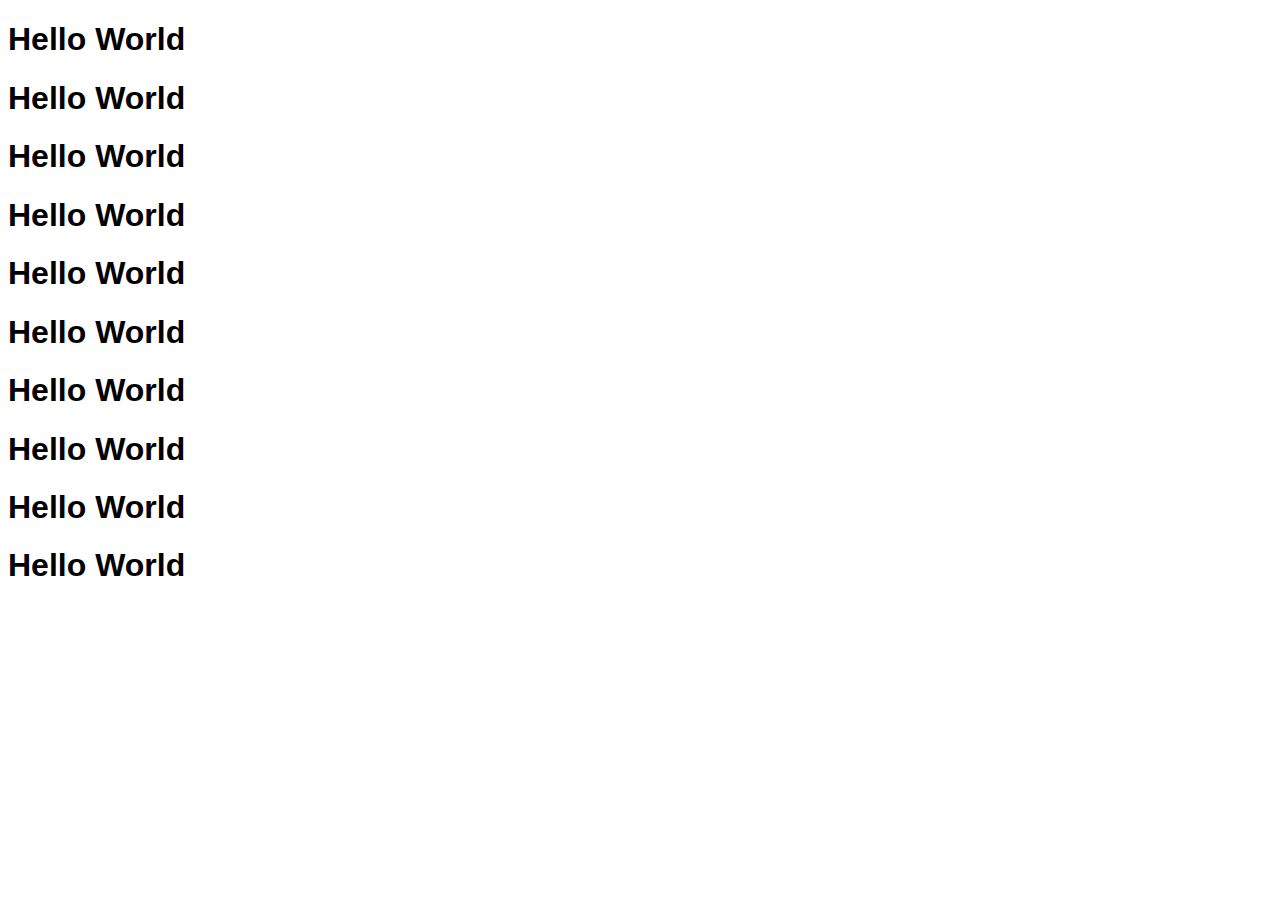
<file: Asynchronous_JavaScript/callback-demo.html>
<!DOCTYPE html>
<html lang="en">
<head>
    <meta charset="UTF-8">
    <meta http-equiv="X-UA-Compatible" content="IE=edge">
    <meta name="viewport" content="width=device-width, initial-scale=1.0">
    <script src="./Lec133.js" defer></script>
    <style>
        body{font-family:arial,sans-serif}
    </style>
    <title>Document</title>
</head>
<body>
  <h1 class="heading1">Hello World</h1>
  <h1 class="heading2">Hello World</h1>
  <h1 class="heading3">Hello World</h1>
  <h1 class="heading4">Hello World</h1>
  <h1 class="heading5">Hello World</h1>
  <h1 class="heading6">Hello World</h1>
  <h1 class="heading7">Hello World</h1>
  <h1 class="heading8">Hello World</h1>
  <h1 class="heading9">Hello World</h1>
  <h1 class="heading10">Hello World</h1>
</body>
</html>
</file>
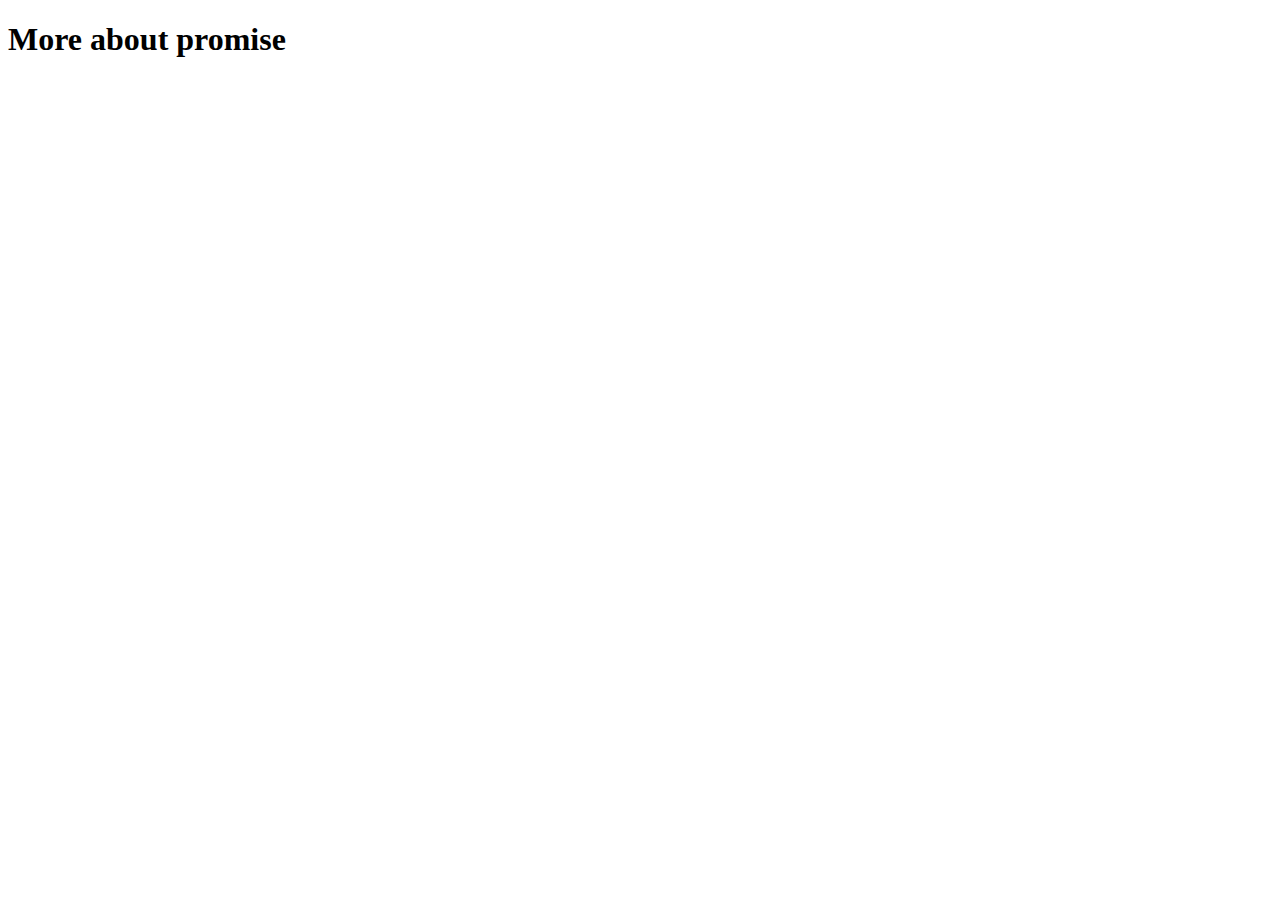
<file: Asynchronous_JavaScript/moreAboutPromise.html>
<!DOCTYPE html>
<html lang="en">
<head>
    <meta charset="UTF-8">
    <meta http-equiv="X-UA-Compatible" content="IE=edge">
    <meta name="viewport" content="width=device-width, initial-scale=1.0">
    <script src="./moreAboutPromise.js" defer></script>
    <title>Document</title>
</head>
<body>
    <h1>More about promise</h1>
</body>
</html>
</file>
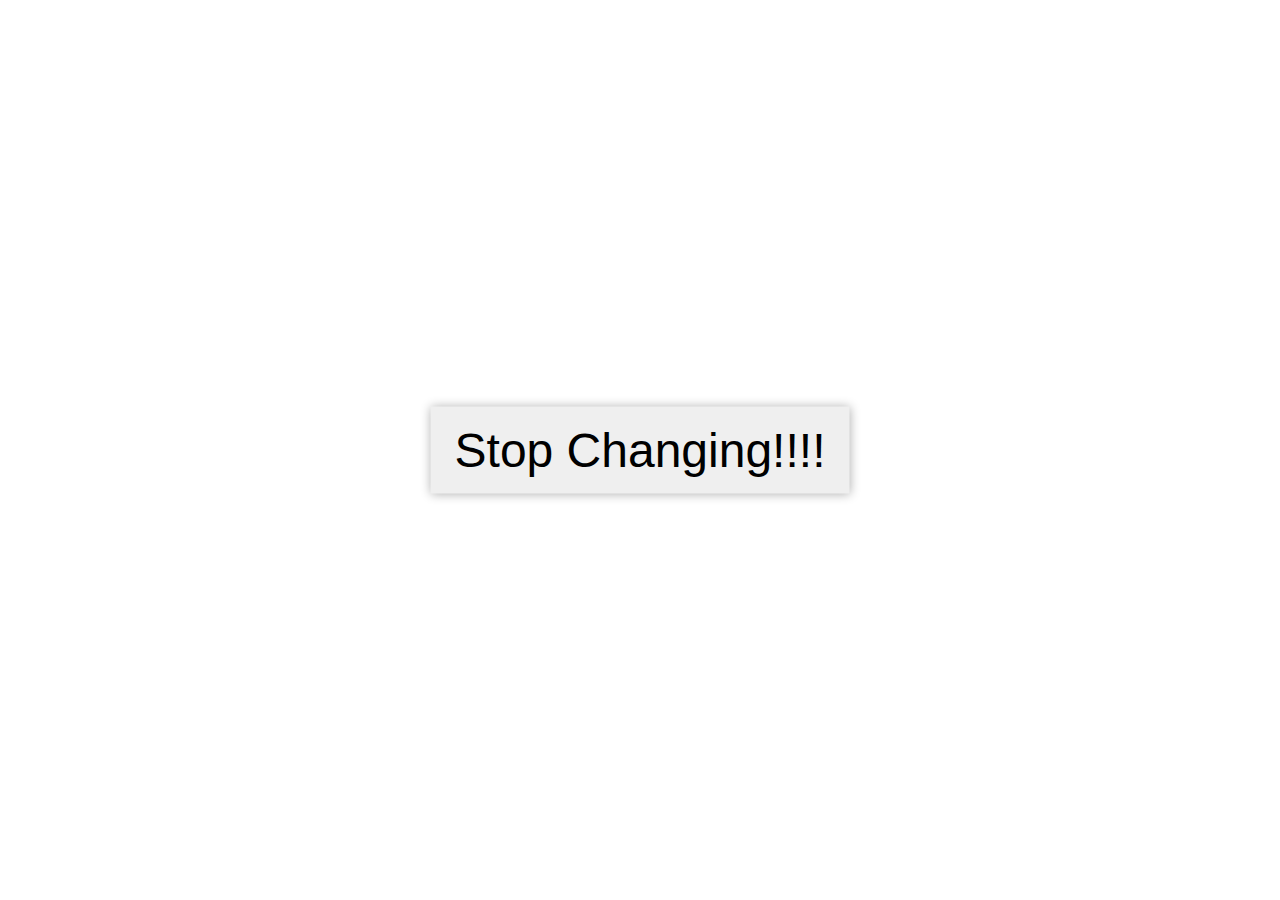
<file: Asynchronous_JavaScript/setInterval.html>
<!DOCTYPE html>
<html lang="en">
  <head>
    <meta charset="UTF-8" />
    <meta http-equiv="X-UA-Compatible" content="IE=edge" />
    <meta name="viewport" content="width=device-width, initial-scale=1.0" />
    <link rel="stylesheet" href="./setInterval.css" />
    <script src="./Lec131.js" defer></script>
    <title>Set Interval Example</title>
  </head>
  <body>
    <button>Stop Changing!!!!</button>
  </body>
</html>
</file>
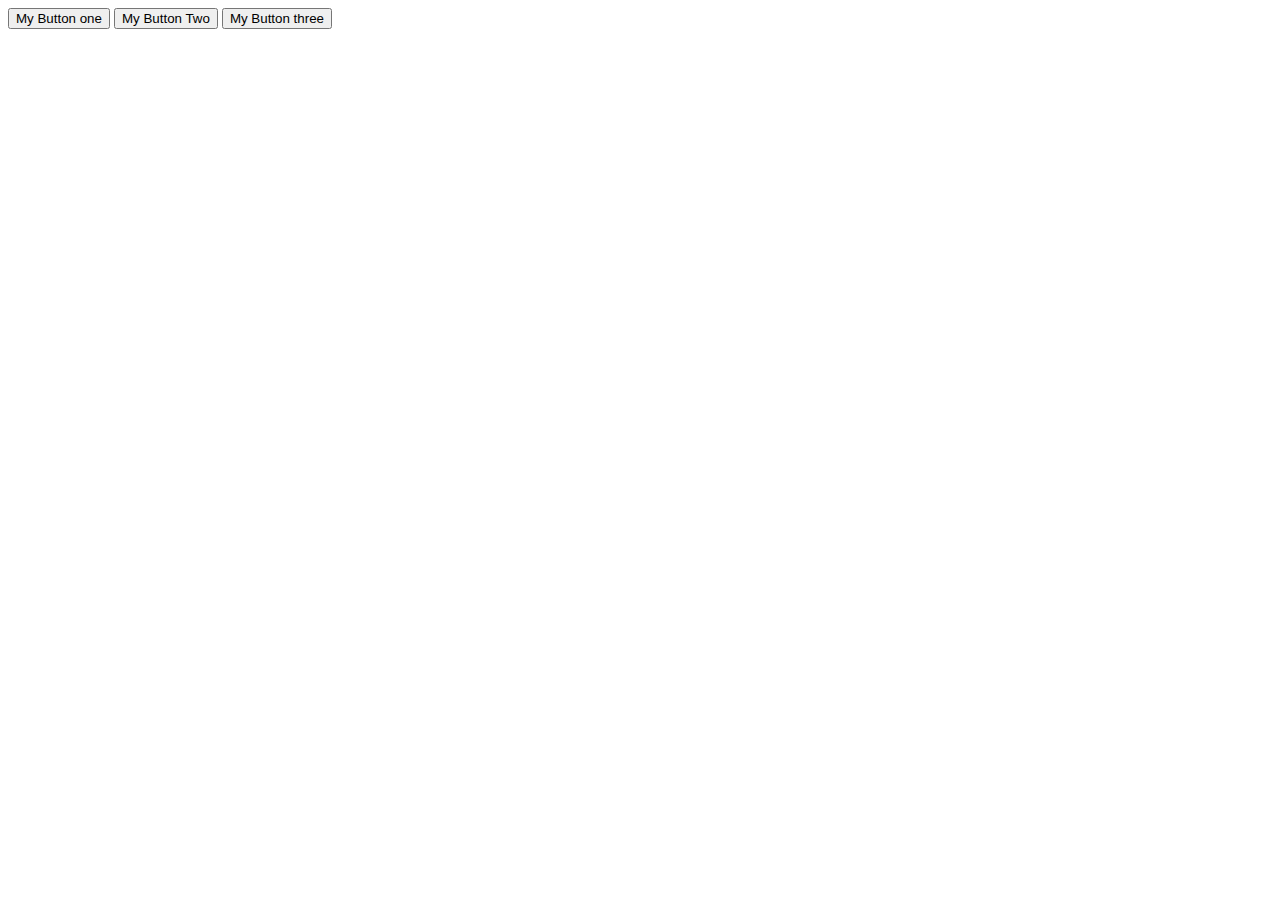
<file: Kaushal_2/Dom Tutorial/clickEvent.html>
<!DOCTYPE html>
<html lang="en">
<head>
    <meta charset="UTF-8">
    <meta http-equiv="X-UA-Compatible" content="IE=edge">
    <meta name="viewport" content="width=device-width, initial-scale=1.0">
    <!-- <script src="./Lec122.js" defer></script> -->
    <!-- <script src="./Lec123.js" defer></script> -->
    <!-- <script src="./Lec124.js" defer></script> -->
    <script src="./Lec125.js" defer></script>
    <title>click event</title>
</head>
<body>
    <div class="my-buttons">
        <button id="one">My Button one</button>
        <button id="two">My Button Two</button>
        <button id="three">My Button three</button>
    </div>
    
</body>
</html>
</file>
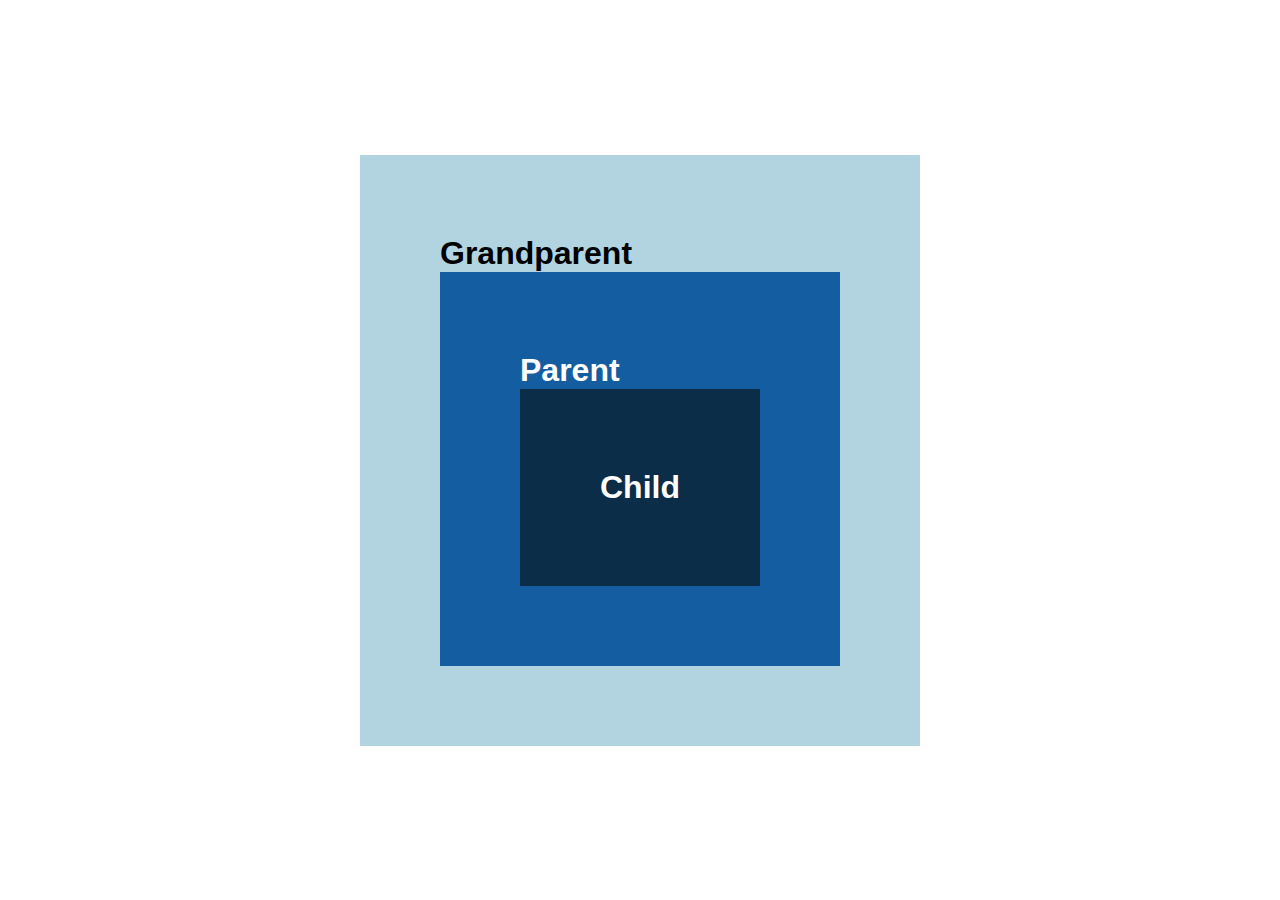
<file: Kaushal_2/Dom Tutorial/event-bubbling-capturing.html>
<!DOCTYPE html>
<html lang="en">
  <head>
    <meta charset="UTF-8" />
    <meta http-equiv="X-UA-Compatible" content="IE=edge" />
    <meta name="viewport" content="width=device-width, initial-scale=1.0" />
    <link rel="stylesheet" href="./evt-bcd.css" />
    <script src="./Lec128.js" defer></script>
    <title>Event Bubbling | Capturing | delegation</title>
  </head>
  <body>
    <main>
      <div class="grandparent box">
        Grandparent
        <div class="parent box">
          Parent
          <div class="child box">Child</div>
        </div>
      </div>
    </main>
  </body>
</html>
</file>
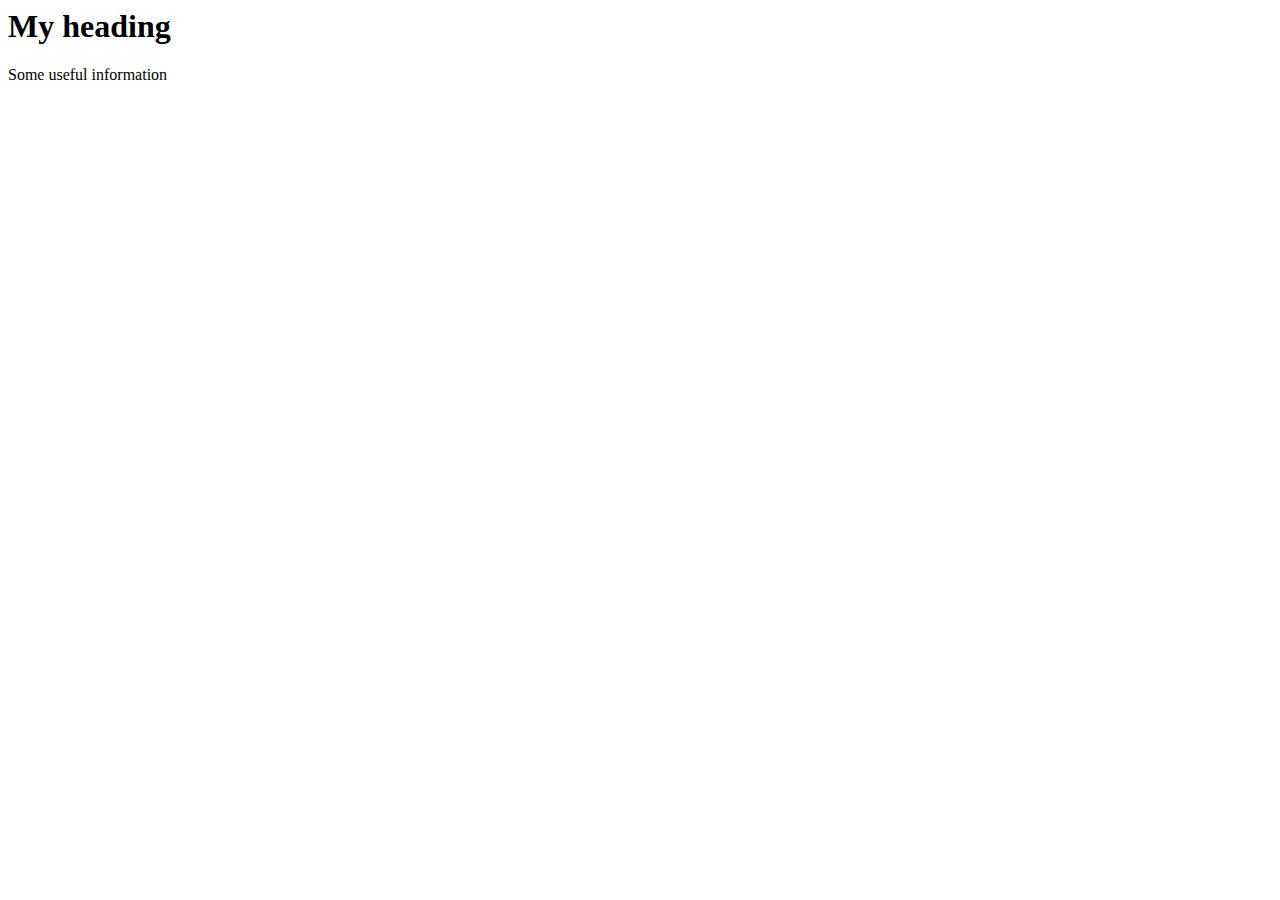
<file: Kaushal_2/Dom Tutorial/index2.html>
<html>
    <head>
        <title>Dom traversing</title>
        <script src="./Lec111.js" defer></script>
    </head>
    <body>
        <div class="container">
            <h1>My heading</h1>
            <p>Some useful information</p>
        </div>
    </body>
</html>
</file>
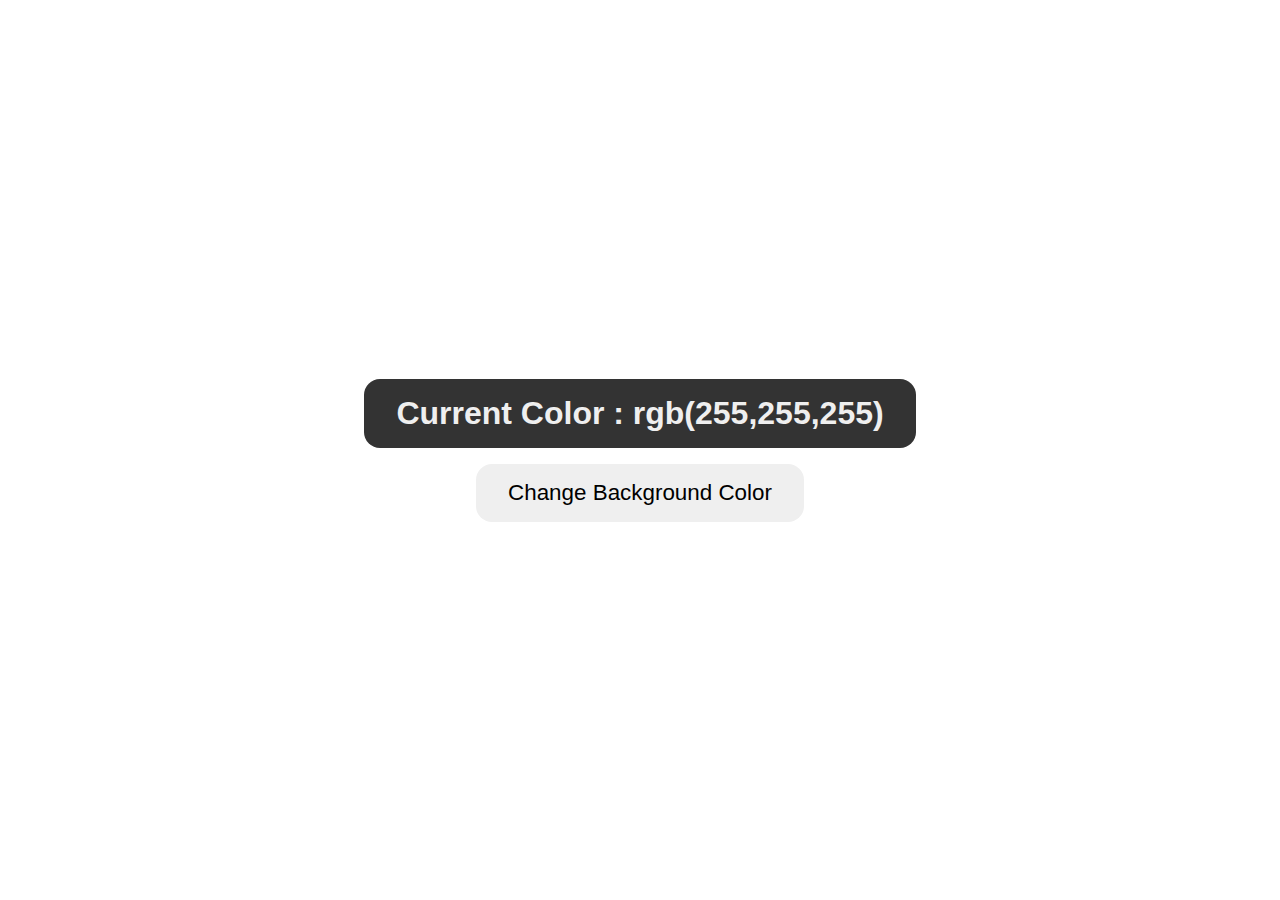
<file: Kaushal_2/Dom Tutorial/little-demo.html>
<!DOCTYPE html>
<html lang="en">
<head>
    <meta charset="UTF-8">
    <meta http-equiv="X-UA-Compatible" content="IE=edge">
    <meta name="viewport" content="width=device-width, initial-scale=1.0">
    <link rel="stylesheet" href="./little-demo.css">
    <script src="./Lec126.js" defer></script>
    <title>Random Colors</title>
</head>
<body>
    <main>
        <div class="container">
            <h1>Current Color : <span class="current-color"> rgb(255,255,255) </span> </h1>
            <button>Change Background Color</button>
        </div>
    </main>
</body>
</html>
</file>
<file: Asynchronous_JavaScript/setInterval.css>
button {
  position: absolute;
  top: 50%;
  left: 50%;
  transform: translate(-50%, -50%);
  padding: 1rem 1.5rem;
  border: none;
  outline: none;
  cursor: pointer;
  font-size: 3rem;
  box-shadow: 0px 0px 10px rgba(0, 0, 0, 0.322);
  transition: all 0.4s;
}
button:hover {
  box-shadow: 0px 0px 15px rgba(0, 0, 0, 0.438);
}
</file>
<file: Kaushal_2/Dom Tutorial/evt-bcd.css>
*{
  padding:0;
  margin: 0;
  box-sizing: border-box;
}

body{
  font-family:arial,sans-serif;
}


main{
  display:flex;
  justify-content:center;
  align-items: center;
  height:100vh;
}

.box{
  min-width:100px;
  min-height: 100px;
  padding:5rem;
  color:white;
  font-weight: bold;
  font-size: 2rem;
  cursor: pointer;
}

.grandparent{
  background: #b1d4e0;
  color:black;
}

.parent{
  background: #145da0;
}

.child{
  background: #0c2d48;
}
</file>
<file: Kaushal_2/Dom Tutorial/little-demo.css>
*{
  box-sizing: border-box;
  padding: 0;
  margin: 0;
}

body{
  font-family:arial,sans-serif;
}
main{
  min-height: 100vh;
  display: flex;
  justify-content: center;
  align-items: center;
  text-align: center;
}

h1{
  padding: 1rem 2rem;
  background-color: #333;
  color: #efefef;
  border-radius: 1rem;
}

button{
  padding: 1rem 2rem;
  font-size:1.4rem;
  border-radius: 1rem;
  cursor: pointer;
  margin-top: 1rem;
  border: none;
  outline: none;
  transition: background 0.4s;
}
button:hover{
  background: rgb(214, 214, 214);
}
</file>
